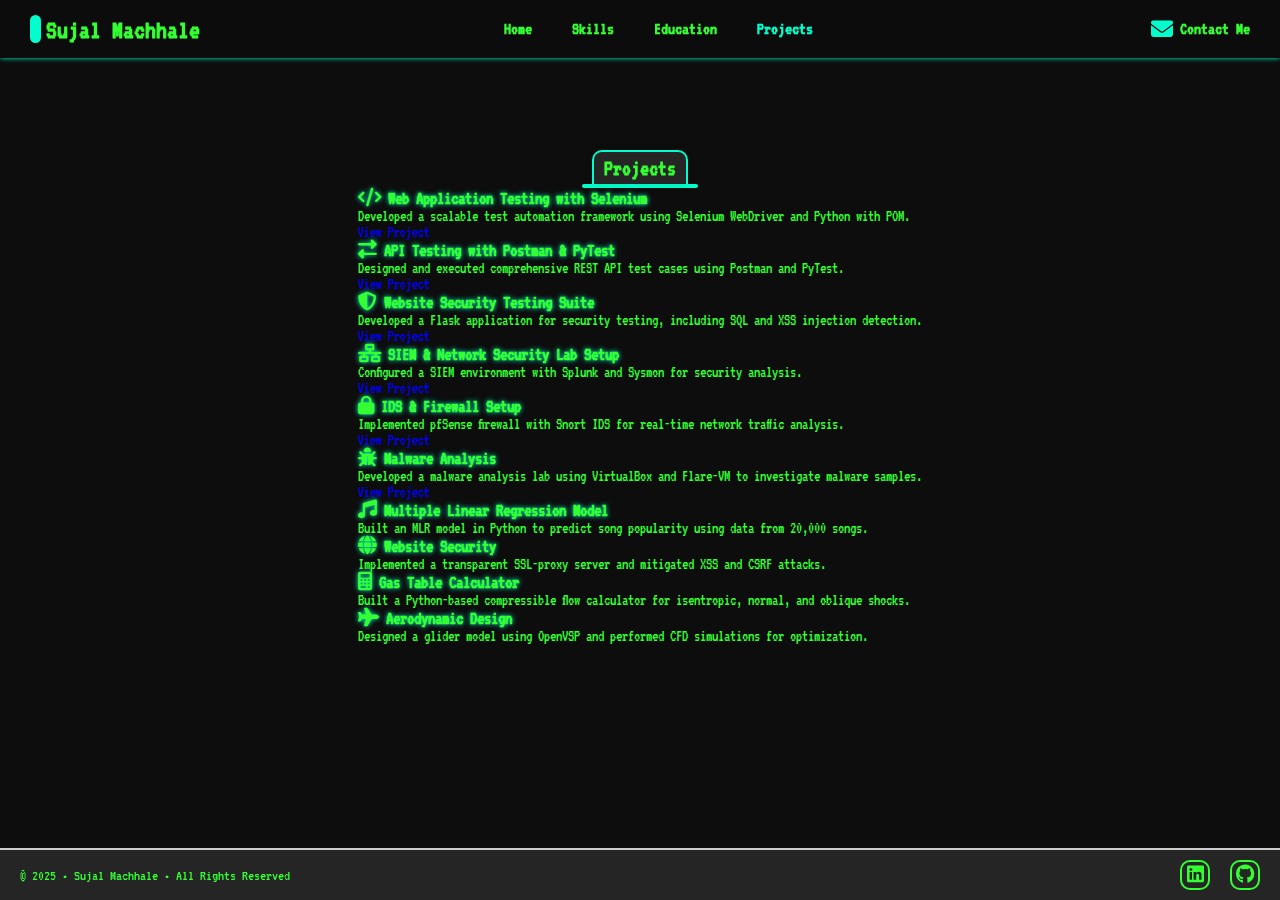
<file: SRC/pages/career.html>
<!DOCTYPE html>
<html>

<head>
    <meta charset="utf-8">
    <meta name="viewport" content="width=device-width, initial-scale=1">
    <title>Career</title>
    <link rel="stylesheet" type="text/css" href="../style/style.css">
    <link rel="icon" href="Assets/favicons/favicon.png" type="image/png" sizes="32x32">

    <link rel="stylesheet" href="https://cdnjs.cloudflare.com/ajax/libs/font-awesome/6.2.0/css/all.min.css">
    <link rel="stylesheet" href="https://unpkg.com/boxicons@latest/css/boxicons.min.css">
</head>

<body>
    <header class="header" id="header">
        <a href="../../index.html" class="logo"><span class="main-icon"></span><span>Sujal Machhale</span></a>
        <div class="navbar">
            <a href="/index.html">Home</a>
            <a href="./skills.html">Skills</a>
            <a href="./education.html">Education</a>
            <a href="./career.html" class="active">Projects</a>
        </div>
        <div class="main">
            <a href="mailto:22b0001@iitb.ac.in" class="user main-items"><i class="fas fa-envelope cm-icon"></i>Contact Me</a>
            <div class="main-items menu-icon-container" id="menu-icon-js">
                <div class="bx bx-menu" id="menu-icon"></div>
            </div>
        </div>
    </header>

    <div class="page">
        <main class="career-main">
            <div class="career-section">
                <div class="projects">
                    <div class="projects-header career-header">
                        <div class="text">Projects</div>
                        <div class="header-line"></div>
                    </div>
                    <div class="projects-list">
                        <div class="projects-list">
                            <div class="project-item">
                                <h3><i class="fas fa-code"></i> Web Application Testing with Selenium</h3>
                                <p>Developed a scalable test automation framework using Selenium WebDriver and Python with POM.</p>
                                <a href="https://github.com/PauPau2024/Self_Project/tree/main/Automated%20Web%20Application%20Testing" target="_blank">View Project</a>
                            </div>
                        
                            <div class="project-item">
                                <h3><i class="fas fa-exchange-alt"></i> API Testing with Postman & PyTest</h3>
                                <p>Designed and executed comprehensive REST API test cases using Postman and PyTest.</p>
                                <a href="https://github.com/PauPau2024/Self_Project/tree/main/API_Testing_Postman" target="_blank">View Project</a>
                            </div>
                        
                            <div class="project-item">
                                <h3><i class="fas fa-shield-alt"></i> Website Security Testing Suite</h3>
                                <p>Developed a Flask application for security testing, including SQL and XSS injection detection.</p>
                                <a href="https://github.com/PauPau2024/Self_Project/tree/main/Reconnaissance%20Tool" target="_blank">View Project</a>
                            </div>
                        
                            <div class="project-item">
                                <h3><i class="fas fa-network-wired"></i> SIEM & Network Security Lab Setup</h3>
                                <p>Configured a SIEM environment with Splunk and Sysmon for security analysis.</p>
                                <a href="https://github.com/PauPau2024/Self_Project/tree/main/SIEM%20Lab%20Using%20Splunk" target="_blank">View Project</a>
                            </div>
                        
                            <div class="project-item">
                                <h3><i class="fas fa-lock"></i> IDS & Firewall Setup</h3>
                                <p>Implemented pfSense firewall with Snort IDS for real-time network traffic analysis.</p>
                                <a href="https://github.com/PauPau2024/Self_Project/tree/main/Firewall%20%26%20IDS%20Setup" target="_blank">View Project</a>
                            </div>
                        
                            <div class="project-item">
                                <h3><i class="fas fa-bug"></i> Malware Analysis</h3>
                                <p>Developed a malware analysis lab using VirtualBox and Flare-VM to investigate malware samples.</p>
                                <a href="https://github.com/PauPau2024/Self_Project/tree/main/Malware_Analysis" target="_blank">View Project</a>
                            </div>
                        
                            <div class="project-item">
                                <h3><i class="fas fa-music"></i> Multiple Linear Regression Model</h3>
                                <p>Built an MLR model in Python to predict song popularity using data from 20,000 songs.</p>
                            </div>
                        
                            <div class="project-item">
                                <h3><i class="fas fa-globe"></i> Website Security</h3>
                                <p>Implemented a transparent SSL-proxy server and mitigated XSS and CSRF attacks.</p>
                                
                            </div>
                       
                        
                         
                        
                            <div class="project-item">
                                <h3><i class="fas fa-calculator"></i> Gas Table Calculator</h3>
                                <p>Built a Python-based compressible flow calculator for isentropic, normal, and oblique shocks.</p>
                               
                            </div>
                        
                            <div class="project-item">
                                <h3><i class="fas fa-plane"></i> Aerodynamic Design</h3>
                                <p>Designed a glider model using OpenVSP and performed CFD simulations for optimization.</p>
                              
                            </div>
                        </div>
                        
                    </div>
                </div>
            </div>
        </main>
        <footer class="footer">
            <div class="left">&copy; 2025 • Sujal Machhale • All Rights Reserved</div>
            <div class="right">
                <div class="social"><a href="https://www.linkedin.com/in/sujal-machhale-45426a286" target="_blank"><i class="fa-brands fa-linkedin"></i></a></div>
                <div class="social"><a href="https://github.com/PauPau2024" target="_blank"><i class="fa-brands fa-github"></i></a></div>
            </div>
        </footer>
    </div>
    <script type="text/javascript" src="../script/script.js"></script>
</body>




</html>
</file>
<file: SRC/style/style.css>
@import url('https://fonts.googleapis.com/css2?family=VT323&display=swap');

* {
    padding: 0;
    margin: 0;
    box-sizing: border-box;
    font-family: 'VT323', monospace;
    text-decoration: none;
    list-style: none;
}

:root {
    --bg-color: #0d0d0d; /* Deep black background */
    --text-color: #33ff33; /* Neon green text */
    --main-color: #00ffcc; /* Cyan highlights */
    --shadow-glow: 0px 0px 5px var(--main-color);
}

body {
    min-height: 100vh;
    background: var(--bg-color);
    color: var(--text-color);
}

header {
    width: 100%;
    position: fixed;
    top: 0;
    left: 0;
    display: flex;
    align-items: center;
    justify-content: space-between;
    background: rgba(13, 13, 13, 0.95);
    padding: 15px 30px;
    box-shadow: var(--shadow-glow);
    z-index: 1000;
}

h1, h2, h3 {
    color: var(--text-color);
    text-shadow: var(--shadow-glow);
}

nav {
    display: flex;
    gap: 20px;
}

nav a {
    color: var(--main-color);
    font-size: 18px;
    transition: 0.3s;
    padding: 10px;
}

nav a:hover {
    text-shadow: var(--shadow-glow);
}

button {
    background: var(--main-color);
    color: var(--bg-color);
    border: none;
    padding: 10px 20px;
    cursor: pointer;
    font-size: 18px;
    text-transform: uppercase;
    box-shadow: var(--shadow-glow);
    transition: 0.3s;
}

button:hover {
    background: var(--text-color);
    color: var(--bg-color);
}
.logo {
	display: flex;
	align-items: center;
	/* margin-right: 25px; */
}

.logo .main-icon {
	width: 0.7rem;
	height: 1.7rem;
	margin-right: 5px;
	background-color: var(--main-color);
	border-radius: 50px;
}

.logo span {
	color: var(--text-color);
	font-size: 1.7rem;
	font-weight: 600;
}

.navbar {
	display: flex;
}

.navbar a {
	position: relative;
	color: var(--text-color);
	font-size: 1.1rem;
	font-weight: 600;
	padding: 5px 0;
	margin: 0px 20px;
	transition: all .50s ease;
	display: flex;
	justify-content: center;
}

.navbar a::before {
	content: "";
	position: absolute;
	top: 0;
	width: 0px;
	height: 2px;
	border-radius: 10px;
	background-color: var(--text-color);
	transition: all 0.3s ease;
	opacity: 0;
}

.navbar a:hover::before {
	width: 100%;
	opacity: 1;
}

.navbar a:hover {
	color: var(--main-color);
	transform: scale(1.1);
}

.header .navbar a.active,
.header .main a.active {
	color: var(--main-color);
}


.header .main {
	display: flex;
	align-items: center;
	/* border: 2px solid; */
	/* margin-left: 25px; */
}

.header .main a {
	width: 132.4417px;
	/* width: fit-content; */
	justify-content: right;
	color: var(--text-color);
	font-size: 1.1rem;
	font-weight: 600;
	transition: all .50s ease;
}

.header .main .user .cm-icon {
	font-size: 22px;
}

.user {
	display: flex;
	align-items: center;
}

.user i {
	color: var(--main-color);
	font-size: 28px;
	margin-right: 7px;
}

.main a:hover {
	color: var(--main-color);
}

#menu-icon {
	font-size: 35px;
	color: var(--text-color);
	cursor: pointer;
	z-index: 114;
	display: none;
}

.about {
	/* position: relative;
	top: 150px; */
	width: 100%;
	padding-top: 150px;
	/* margin-top: 150px; */
	/* height: 100vh; */
	min-width: 250px;
	display: flex;
	justify-content: center;
	align-items: center;
}

.about-content {
	max-width: 1000px;
	padding: 0px 20px;
	display: flex;
	justify-content: center;
	align-items: center;
	flex-direction: row;
}

.column.left {
	text-align: left;
	/* padding-left: 20px; */
	max-width: 70%;
}

.column.right {
	order: 1;
	width: fit-content;
	display: flex;
	align-items: center;
	justify-content: left;
}


.column.right img {
	max-width: 250px;
	margin-left: 50px;
	border-radius: 20px 100px 20px 20px;
	box-shadow: 0 0 10px rgba(0, 0, 0, 0.2);

}

.about .text {
	font-size: 2rem;
	font-weight: bold;
	color: var(--text-color);
}

.about .iAm {
	color: #4e54c8;
}

.about p {
	font-size: 1.2rem;
	font-weight: 500;
	margin-top: 20px;
	color: var(--text-color);
}

.about .buttons {
	margin-top: 20px;
	display: flex;
	column-gap: 20px;
}

.about a {
	display: inline-block;
	/* margin-top: 20px; */
	padding: 10px 20px;
	background-color: var(--main-color);
	color: #fff;
	text-decoration: none;
	border-radius: 5px;
	font-size: 1rem;
	font-weight: 500;
	transition: 0.3s;
}

.about a:hover {
	background-color: #4e54c8;
}

.about .cm-button {
	color: var(--text-color);
	/* font-weight: 600; */
	background-color: transparent;
	outline: 2px solid var(--main-color);
}

.about .cm-button:hover {
	/* font-weight: 500; */
	color: white;
	outline: none;
}

.nav-touch-close {
	position: fixed;
	display: none;
	top: 0;
	width: 100%;
	height: 100%;
	background: rgba(255, 255, 255, 0.1);
	backdrop-filter: blur(4px);
	cursor: pointer;
	z-index: 100;
}

.nav-touch-close-open {
	display: block;
}

.nav-LR-TC {
	background: transparent;
	backdrop-filter: none;
}

@media (max-width: 1200px) {
	header {
		padding: 14px 2%;
		transition: .2s;
		justify-content: space-between;
	}

	.navbar a {
		padding: 5px 0;
		margin: 0px 20px;
	}
}

@media (max-width: 850px) {
	/* .about {
		display: inline;
	} */

	.about-content {
		/* position: relative; */
		display: block;
		padding: 0px;
		/* top: 100px; */
		max-width: 100%;
		height: 100%;
	}

	.about-content .column.left {
		max-width: 100%;
		margin-left: 20px;
		margin-right: 20px;
		padding: 0px;
		text-align: center;
	}


	.about-content .column.left .text {
		margin-top: 20px;
		font-size: 1.8rem;
	}

	.about-content .column.left p {
		margin: 0px;
		font-size: 1.1rem;
		margin-top: 10px;
	}

	.about .about-content .buttons {
		display: block;
		margin: 0px;
	}

	.about-content .column.left a {
		margin: 0px;
		margin-top: 20px;
		margin-right: 10px;
		margin-left: 10px;

	}

	.about-content .column.right {
		width: 100%;
		display: flex;
		justify-content: center;
		align-items: center;
	}

	.about-content .column.right img {
		margin: 0px;
	}
}

@media (max-width: 1100px) {
	.main .main-items {
		margin-right: 12px;
	}

	.main .menu-icon-container {
		position: relative;
		margin-right: 5px;
		width: 30px;
		height: 30px;
		border-radius: 5px;
		/* background: grey; */
		border: 2px solid #ccc;
		box-shadow: 0 0 10px rgba(0, 0, 0, 0.1);
		background: rgba(255, 255, 255, 0.1);
		backdrop-filter: blur(4px);
		cursor: pointer;
		display: flex;
		justify-content: center;
		align-items: center;
		z-index: 113;
	}

	.header .main a {
		width: 132.6px;
	}

	#menu-icon {
		display: block;
	}

	.navbar {
		position: absolute;
		top: 100%;
		right: -100%;
		width: auto;
		height: auto;
		/* background: grey; */
		border: 2px solid #ccc;
		box-shadow: 0 0 10px rgba(0, 0, 0, 0.1);
		background: rgba(255, 255, 255, 0.1);
		backdrop-filter: blur(4px);
		display: flex;
		flex-direction: column;
		justify-content: flex-start;
		align-items: center;
		border-radius: 10px;
		transition: all .50s ease;
	}

	.navbar a {
		display: block;
		margin: 12px 0;
		padding: 0px 25px;
		transition: all .50s ease;
	}

	.navbar a:before,
	.navbar a:after {
		display: none;
	}

	.navbar a:hover {
		color: var(--text-color);
		transform: translateY(5px);
	}

	/* .navbar a.active {
		color: var(--text-color);
	} */

	.navbar.open {
		right: 2%;
	}

}


.contact-main {
	width: 100%;
	/* height: 100vh; */
	padding-top: 150px;
	display: flex;
	align-items: center;
	justify-content: center;
}

.contact-main .contact-full {
	min-width: 570px;
	padding: 20px;
	padding-top: 0px;
	display: flex;
	align-items: center;
	justify-content: center;
}

.contact-main .mobile-show {
	position: absolute;
	visibility: hidden;
}

.contact-main .contact-section {
	width: 400px;
	min-width: 320px;
	color: var(--text-color);
	height: 400px;
	padding: 20px;
	position: relative;
	display: flex;
	flex-direction: column;
	justify-content: space-around;
	/* top: 40px; */
	border-top: 2px solid #ccc;
	border-bottom: 2px solid #ccc;
	border-left: 2px solid #ccc;
	border-radius: 10px 0px 0px 10px;
	box-shadow: 0 0 10px rgba(0, 0, 0, 0.1);
	background: rgba(255, 255, 255, 0.1);
	backdrop-filter: blur(4px);
}

.contact-main .contact-section .cs-item {
	display: flex;
	align-items: center;
}

.contact-main .contact-section .text {
	width: 200px;
	display: flex;
	flex-direction: column;
}

.contact-main .contact-section .icon {
	width: 70px;
	/* min-width: 70px; */
	height: 70px;
	border: 2.5px solid var(--main-color);
	border-radius: 100px;
	color: var(--main-color);
	font-size: 35px;
	display: flex;
	align-items: center;
	justify-content: center;
}

.contact-main .contact-section .placeHolder {
	width: fit-content;
	height: fit-content;
	display: flex;
	align-items: center;
	padding-left: 10px;
	font-size: 1.1rem;
	font-weight: 600;
	color: var(--main-color);
	/* background: lightcoral; */
}

.contact-main .contact-section .info {
	width: fit-content;
	height: fit-content;
	padding-left: 10px;
	/* font-size: large; */
	font-weight: 500;
	/* background: lightgoldenrodyellow; */
}


.contact-main .contact-form {
	width: 400px;
	min-width: 250px;
	position: relative;
	/* top: 40px; */
	text-align: center;
	padding: 20px;
	border: 2px solid #ccc;
	border-radius: 10px;
	color: var(--main-color);
	box-shadow: 0 0 10px rgba(0, 0, 0, 0.1);
	background: rgba(255, 255, 255, 0.1);
	backdrop-filter: blur(4px);
}

.contact-main .contact-section.csa-cs {
	border-right: 2px solid #ccc;
	border-radius: 10px;
}

.contact-main .contact-form.csa-cf {
	border-left: none;
	border-radius: 0px 10px 10px 0px;

}

.contact-main .contact-section .cs-top {
	width: 100%;
	padding-right: 15px;
	display: flex;
	flex-direction: column;
	/* justify-content: center; */
	align-items: center;
}

.contact-main .contact-section h1,
.contact-main .contact-form h1 {
	font-size: 1.5em;
	color: var(--text-color);
}

.contact-main .contact-section .border-line,
.contact-main .contact-form .border-line {
	width: 100%;
	height: 2px;
	background-color: var(--main-color);
}

.contact-main .contact-section .border-line {
	margin-bottom: 25px;
}

.contact-main .contact-form .contact-submit-after {
	/* height: 350px; */
	/* margin-top: 10px; */
	padding: 30px 0px 10px 0px;
	/* display: flex; */
	display: none;
	justify-content: center;
	align-items: center;
}

.contact-main .contact-form .form-section.hide {
	display: none;
}

.contact-main .contact-form .contact-submit-after.show {
	display: flex;
}

.contact-main .contact-form .contact-submit-after .box {
	/* background-color:cornsilk; */
	width: 335px;
	padding: 20px;
	border-radius: 10px;
	display: flex;
	flex-direction: column;
	justify-content: center;
	align-items: center;
	border: 2px solid #ccc;
	box-shadow: 0 0 10px rgba(0, 0, 0, 0.1);
	background: rgba(255, 255, 255, 0.1);
	backdrop-filter: blur(4px);

}

.contact-main .contact-form .contact-submit-after .csa-icon {
	font-size: 5rem;
	color: lightseagreen;
	margin-bottom: 20px;
}

.contact-main .contact-form .contact-submit-after .csa-text {
	font-size: 1.2rem;
	color: var(--text-color);
	font-weight: 500;
	margin-bottom: 10px;
}

.contact-main .contact-form .contact-submit-after .csa-ok {
	width: fit-content;
	color: white;
	font-size: 1.1rem;
	font-weight: 500;
	padding: 2px 8px;
	border-radius: 5px;
	cursor: pointer;
	background-color: var(--main-color);
	transition: 0.3s;
}

.contact-main .contact-form .contact-submit-after .csa-ok:hover {
	background-color: #4e54c8;
}

.contact-main .contact-form .name-section {
	margin-top: 25px;
}

.contact-main label {
	display: block;
	margin-bottom: 10px;
	color: var(--text-color);
	font-weight: 600;
}

.contact-main input[type="text"],
.contact-main input[type="email"],
.contact-main textarea {
	width: 100%;
	padding: 10px;
	margin-bottom: 20px;
	border: 1px solid #ccc;
	border-radius: 5px;
	font-size: 16px;
	outline: none;
}


.contact-main textarea {
	resize: none;
	margin-bottom: 0px;
}

.contact-main .contact-form .email-error,
.contact-main .contact-form .error {
	/* background-color: gray; */
	width: fit-content;
	display: none;
	justify-content: center;
	align-items: center;
	font-size: 1.1rem;
	border: 2px solid var(--main-color);
	border-radius: 5px;
	padding: 5px;
	margin: 10px auto 0px auto;
}

.contact-main .contact-form .error-show {
	display: flex;
}

.contact-main .contact-form .error-icon {
	font-size: 1.4rem;
	margin-right: 5px;
}


.contact-main button[type="submit"] {
	background-color: var(--main-color);
	color: white;
	padding: 10px 20px;
	border: none;
	border-radius: 5px;
	margin-top: 20px;
	font-size: 1rem;
	font-weight: 500;
	cursor: pointer;
	transition: 0.3s;
}

.contact-main button[type="submit"]:hover {
	background-color: #4e54c8;
}

.contact-main .contact-form .contact-button .line {
	display: inline-block;
	width: 15px;
	height: 15px;
	border-radius: 15px;
	background-color: var(--main-color);
}

.contact-main .contact-form .contact-button.loading {
	height: 55px;
	width: 97.7px;
	background-color: gray;
}

.contact-main .contact-form .contact-load {
	display: none;
}

.contact-main .contact-form .contact-load.show {
	display: block;
}

.contact-main .contact-form .contact-button .submit-text.hide {
	display: none;
}

.contact-main .contact-form .contact-load .line:nth-last-child(1) {
	animation: loadingA 1.5s 1s infinite;
}

.contact-main .contact-form .contact-load .line:nth-last-child(2) {
	animation: loadingA 1.5s 0.5s infinite;
}

.contact-main .contact-form .contact-load .line:nth-last-child(3) {
	animation: loadingA 1.5s 0s infinite;
}

@keyframes loadingA {
	0% {
		height: 15px;
	}

	50% {
		height: 35px;
	}

	100% {
		height: 15px;
	}
}

@media (max-width: 610px) {

	.contact-main {
		display: block;
	}

	.contact-main .contact-full {
		min-width: fit-content;
		display: block;
		padding: 0px;
		/* margin-left: auto;
		margin-right: auto; */
		/* position: relative;
		top: 100px; */
	}

	.contact-main .mobile-show {
		position: relative;
		visibility: visible;
	}

	.contact-main .contact-full .contact-section {
		width: 85%;
		min-width: 300px;
		height: fit-content;
		padding: 20px 0px 25px 15px;
		margin-right: auto;
		margin-left: auto;
		border-right: 2px solid #ccc;
		border-radius: 10px;
	}

	.contact-main .contact-section .cs-item {
		margin-bottom: 35px;
	}

	.contact-main .contact-section .cs-item.address {
		margin-bottom: 0px;
	}

	.contact-main .contact-section .icon {
		width: 50px;
		height: 50px;
		font-size: 25px;
	}

	.contact-main .contact-full .contact-form {
		margin-top: 25px;
		width: 85%;
		min-width: 300px;
		border-left: 2px solid #ccc;
		margin-right: auto;
		margin-left: auto;
		border-radius: 10px;
	}

	.contact-main .contact-form .contact-submit-after .box {
		width: auto;
	}


	.contact-main .contact-form .border-line {
		height: 2px;
	}

}

.skills-main {
	width: 100%;
	/* height: fit-content; */
	padding-top: 95px;
	display: flex;
	justify-content: center;
	align-items: center;
}

.skills-main .skills-section {
	width: 1000px;
	/* margin-bottom: -40px; */
}

.skills-main .skills-section .header {
	display: flex;
	flex-direction: column;
	justify-content: center;
	align-items: center;
	margin-bottom: 40px;
}

.skills-main .skills-section .header .text {
	font-size: 1.5rem;
	font-weight: 600;
}

.skills-main .skills-section .header .border-line {
	width: 140px;
	height: 4px;
	border-radius: 100px;
	background-color: var(--main-color);
}

.skills-main .skills-section .skills {
	display: flex;
	flex-direction: row;
	justify-content: space-around;
	flex-wrap: wrap;
	row-gap: 50px;
}

.skills-main .skills-section .skills .skills-group-row {
	/* width: 40%; */
	width: 400px;
	/* min-width: 300px; */
	border: 2px solid #ccc;
	border-radius: 10px;
	margin-left: 20px;
	margin-right: 20px;
	padding: 20px 10px 10px 10px;
	box-shadow: 0 0 10px rgba(0, 0, 0, 0.1);
	background: rgba(255, 255, 255, 0.1);
	backdrop-filter: blur(4px);
}

@media (max-width: 700px) {
	.skills-main .skills-section .skills .skills-group-row {
		width: 85%;
		min-width: 250px;
	}
}

.skills-main .skills-section .skills .skills-group-row .skills-group-header {
	width: fit-content;
	font-size: 1.35rem;
	font-weight: 600;
	color: var(--text-color);
	/* margin-top: 20px; */
	margin-left: auto;
	margin-right: auto;
}

.skills-main .skills-section .skills-group-row .border-line {
	width: 100%;
	height: 4px;
	border-radius: 100px;
	background-color: var(--main-color);
	margin-top: 5px;
	margin-bottom: 25px;
}

.skills-main .skills-section .skills-group-row .skill {
	/* width: 100%; */
	/* height: 100px; */
	margin-bottom: 25px;
	display: flex;
	flex-direction: row;
}

.skills-main .skills-section .skills-group-row .skill-block {
	width: 100%;
	padding-left: 10px;
}

.skills-main .skills-section .skills-group-row .icon {
	display: flex;
	justify-content: center;
	align-items: center;
}

.skills-main .skills-section .skills-group-row .icon-img {
	width: 55px;
	aspect-ratio: 1;
	display: flex;
	justify-content: center;
	align-items: center;
	font-size: 30px;
	color: var(--text-color);
	border: 3px solid var(--main-color);
	border-radius: 25%;
}

.skills-main .skills-section .skills-group-row .progress-block {
	width: fit-content;
	height: fit-content;
	padding: 0px 5px;
	border-radius: 50px;
	margin-top: 5px;
	margin-left: 50%;
	transform: translate(-20px, 0px);
	background-color: var(--main-color);
	color: white;
	font-size: 0.8em;
}

.skills-main .skills-section .skills-group-row .progress-bar {
	width: 100%;
	height: 7px;
	margin-top: 5px;
	background: gray;
	border-radius: 20px;
}

.skills-main .skills-section .skills-group-row .progress-per {
	width: 50%;
	height: 7px;
	border-radius: 20px;
	background-color: var(--main-color);
}

.skills-main .skills-section .skills-group-row .block-header {
	color: var(--text-color);
	/* font-size: 1.05rem; */
	font-weight: 600;
}

.skills-main .skills-section .skills-group-row .block-section {
	font-size: 0.85rem;
	font-weight: 600;
}

.skills-main .skills-section .skills-group-row .html .progress-block {
	margin-left: 70%;
}

.skills-main .skills-section .skills-group-row .html .progress-per {
	width: 70%;
}

.skills-main .skills-section .skills-group-row .css .progress-block {
	margin-left: 60%;
}

.skills-main .skills-section .skills-group-row .css .progress-per {
	width: 60%;
}

.skills-main .skills-section .skills-group-row .js .progress-block {
	margin-left: 50%;
}

.skills-main .skills-section .skills-group-row .js .progress-per {
	width: 50%;
}

.skills-main .skills-section .skills-group-row .python .progress-block {
	margin-left: 55%;
}

.skills-main .skills-section .skills-group-row .python .progress-per {
	width: 55%;
}

.skills-main .skills-section .skills-group-row .communication .progress-block {
	margin-left: 85%;
}

.skills-main .skills-section .skills-group-row .communication .progress-per {
	width: 85%;
}

.skills-main .skills-section .skills-group-row .team-work .progress-block {
	margin-left: 70%;
}

.skills-main .skills-section .skills-group-row .team-work .progress-per {
	width: 70%;
}

.skills-main .skills-section .skills-group-row .management .progress-block {
	margin-left: 65%;
}

.skills-main .skills-section .skills-group-row .management .progress-per {
	width: 65%;
}

.skills-main .skills-section .skills-group-row .creativity .progress-block {
	margin-left: 80%;
}

.skills-main .skills-section .skills-group-row .creativity .progress-per {
	width: 80%;
}

.education-main {
	padding-top: 150px;
	width: 100%;
	display: flex;
	justify-content: center;
	flex-direction: row;
	/* align-items: center; */
}

.education-main .education-section {
	/* position: relative; */
	/* top: 150px; */
	width: fit-content;
	min-width: 770px;
	max-width: 800px;
	display: flex;
	flex-direction: column;
	align-items: center;
	row-gap: 50px;
	/* margin-left: auto;
	margin-right: auto; */
	box-sizing: content-box;
	padding-left: 20px;
	padding-right: 20px;
}

.education-main .education-section .study {
	/* height: 190px; */
	display: flex;
	flex-direction: row;
	/* margin-bottom: 50px; */
	/* justify-content: space-between; */
}

.education-main .education-section .study .image {
	display: flex;
	justify-content: center;
}

.education-main .education-section .study .image img {
	width: 300px;
	/* height: 180px; */
	aspect-ratio: 300/180;
	/* min-width: 200px; */
	border-radius: 10px;
	border: 2px solid var(--main-color);
}

.education-main .education-section .study .line {
	min-width: 2.5px;
	height: 180px;
	margin-top: auto;
	margin-bottom: auto;
	border-radius: 10px;
	margin-left: 20px;
	margin-right: 20px;
	background-color: var(--main-color);
}

.education-main .education-section .study.second .image {
	order: 2;
}

.education-main .education-section .study.second .line {
	order: 1;
}

.education-main .education-section .study.second .texts {
	order: 0;
}

@media (max-width: 850px) {
	.education-main .education-section .study {
		flex-direction: column;
		border: 2px solid #ccc;
		border-radius: 20px;
		padding: 10px;
		box-shadow: 0 0 10px rgba(0, 0, 0, 0.1);
		background: rgba(255, 255, 255, 0.1);
		backdrop-filter: blur(4px);
	}

	.education-main .education-section {
		min-width: 250px;
		width: 85%;
	}

	.education-main .education-section .study .image img {
		width: 85%;
		min-width: 250px;
	}

	.education-main .education-section .study .line {
		width: 100%;
		height: 4px;
		margin: 0px;
		margin-top: 20px;
		margin-bottom: 5px;
	}

	.education-main .education-section .study .texts {
		display: flex;
		flex-direction: column;
		justify-content: center;
		align-items: center;
	}

	.education-main .education-section .study.second .image {
		order: 2;
	}

	.education-main .education-section .study.second .line {
		order: 3;
	}

	.education-main .education-section .study.second .texts {
		order: 4;
	}

	.education-main .education-section .study .texts .header {
		text-align: center;
	}

	.education-main .education-section .study .texts .name {
		text-align: center;
	}

	.education-main .education-section .study .texts .year {
		text-align: center;
	}

	.education-main .education-section .study .texts .text {
		text-align: center;
	}
}

.education-main .education-section .study .texts .header {
	font-size: 1.4rem;
	font-weight: 600;
	color: var(--main-color);
}

.education-main .education-section .study .texts .name {
	font-size: 1.2rem;
	font-weight: 500;
	color: var(--text-color);
	margin-top: 5px;
}

.education-main .education-section .study .texts .year {
	font-weight: 600;
	color: var(--text-color);
}

.education-main .education-section .study .texts .text {
	font-weight: 500;
	color: var(--text-color);
	/* text-align: justify; */
	margin-top: 10px;
}

.gallery-main {
	margin-top: 150px;
	display: flex;
	justify-content: center;
	/* margin-bottom: 150px; */
}

.gallery-main .gallery-section .column {
	display: flex;
	flex-direction: column;
	padding: 0px 20px;
	/* border: 2px solid red; */
	/* column-gap: 20px; */
}

.gallery-main .gallery-section .column .header {
	width: 100%;
	font-size: 1.5rem;
	font-weight: 500;
	display: flex;
	flex-direction: row;
	align-items: center;
	justify-content: center;
	margin-bottom: 40px;
}

.gallery-main .gallery-section .column .header .text {
	min-width: 151px;
	color: var(--main-color);
	border: 2px solid var(--main-color);
	border-radius: 10px;
	/* border-radius: 10px 10px 0px 0px; */
	/* border-bottom: 0px; */
	padding: 0px 10px;
	box-shadow: 0 0 10px rgba(0, 0, 0, 0.1);
	background: rgba(255, 255, 255, 0.1);
	backdrop-filter: blur(4px);
}

.gallery-main .gallery-section .column.australia .header .text {
	min-width: 162.3px;
}

.gallery-main .gallery-section .column .header .header-line {
	/* order: 1; */
	width: 100%;
	height: 2px;
	border-radius: 20px 0px 0px 20px;
	/* border-radius: 20px; */
	background-color: var(--main-color);
}

.gallery-main .gallery-section .column .header .header-line.right {
	border-radius: 0px 20px 20px 0px;
}

.gallery-main .gallery-section .column .images {
	display: flex;
	justify-content: center;
	flex-direction: row;
	flex-wrap: wrap;
	row-gap: 20px;
	column-gap: 20px;
}
.gallery-main .gallery-section .column .images .image-column{
	display: flex;
	align-items: center;
}
.gallery-main .gallery-section .column.australia {
	margin-top: 100px;
}

.gallery-main .gallery-section .column img {
	width: 300px;
	min-width: 250px;
	/* width: 100%; */
	border: 2px solid #ccc;
	border-radius: 20px;
}
@media (max-width: 500px) {
	.gallery-main .gallery-section .column img {
		width: 80%;
	}
}
.gallery-main .gallery-section .column .image-column {
	display: flex;
	flex-direction: column;
	row-gap: 20px;
}

.career-main {
	width: 100%;
	/* margin-top: 150px; */
	padding-top: 150px;
	display: flex;
	justify-content: center;
	align-items: center;
}

.career-main .career-section {
	/* width: 70%; */
	/* min-width: 650px; */
	max-width: 1000px;
	/* padding: 100px; */
	padding: 0px 20px;
}

.career-main .career-section .career-header {
	width: fit-content;
	margin-left: auto;
	margin-right: auto;
}

.career-main .career-section .career-header .text {
	font-size: 1.4rem;
	font-weight: 600;
	padding: 5px 10px;
	margin-left: 10px;
	margin-right: 10px;
	border: 2px solid var(--main-color);
	border-bottom: 0px;
	border-radius: 10px 10px 0px 0px;
	box-shadow: 0 0 10px rgba(0, 0, 0, 0.1);
	background: rgba(255, 255, 255, 0.1);
	backdrop-filter: blur(4px);
	/* color: var(--main-color); */
}

.career-main .career-section .header-line {
	width: 100%;
	height: 4px;
	background-color: var(--main-color);
	border-radius: 20px;
	/* margin-top: 5px; */
}

.career-main .career-section .professional-summary .texts {
	margin-top: 20px;
	font-size: 1.05rem;
	font-weight: 500;
	text-align: justify;
}

.career-main .career-section .career-goals {
	margin-top: 50px;
}

.career-main .career-section .career-goals .goals {
	margin-top: 25px;
	display: flex;
	justify-content: space-evenly;
	flex-direction: row;
	flex-wrap: wrap;
	row-gap: 40px;
	column-gap: 20px;
}

.career-main .career-section .career-goals .goals-row {
	width: 100%;
	max-width: 380px;
	min-width: 250px;
	box-sizing: content-box;
	display: flex;
	flex-direction: column;
	align-items: center;
}
.career-main .career-section .career-goals .goals-row .goals-header {
	width: fit-content;
	display: flex;
	align-items: center;
	flex-direction: column;
}

.career-main .career-section .career-goals .goals-row .header-line {
	width: 100%;
	height: 4px;
	border-radius: 20px;
	background-color: var(--main-color);
}

.career-main .career-section .career-goals .goals-row .goals-header .text {
	font-size: 1.2rem;
	font-weight: 600;
	margin-left: 10px;
	margin-right: 10px;
	/* color: var(--main-color); */
}

.career-main .career-section .career-goals .goals-row .texts {
	margin-top: 20px;
	display: flex;
	flex-direction: column;
	row-gap: 10px;
}

.career-main .career-section .career-goals .goals-row .text-row {
	min-height: 62.8px;
	font-size: 1.05rem;
	font-weight: 500;
	padding-top: 5px;
	padding-bottom: 5px;
	padding-left: 10px;
	padding-right: 10px;
	border: 2px solid #ccc;
	border-radius: 10px;
	box-shadow: 0 0 10px rgba(0, 0, 0, 0.1);
	background: rgba(255, 255, 255, 0.1);
	backdrop-filter: blur(4px);
	display: flex;
	align-items: center;
	/* justify-content: center; */
}

.career-main .career-section .career-goals .goals-row .text-row .tr-icon {
	margin-right: 10px;
	min-width: 16.8px;
	min-height: 16.8px;
	border-radius: 50%;
	background-color: var(--text-color);
}

.hobbies-main {
	width: 100%;
	padding-top: 150px;
	display: flex;
	justify-content: center;
	align-items: center;
}

.hobbies-main .hobbies-section {
	/* width: 100%; */
	display: flex;
	flex-direction: column;
	align-items: center;
	padding: 0px 10px;
}

.hobbies-main .hobbies-section .hobbies-header {
	margin-bottom: 40px;
}

.hobbies-main .hobbies-section .hobbies-header .header-text {
	font-size: 1.5rem;
	font-weight: 600;
	border: 2px solid var(--main-color);
	border-bottom: 0px;
	border-radius: 10px 10px 0px 0px;
	padding-top: 5px;
	padding-left: 10px;
	padding-right: 10px;
	padding-bottom: 5px;
	margin-left: 10px;
	margin-right: 10px;
	box-shadow: 0 0 10px rgba(0, 0, 0, 0.1);
	background: rgba(255, 255, 255, 0.1);
	backdrop-filter: blur(4px);
}

.hobbies-main .hobbies-section .hobbies-header .header-line {
	width: 100%;
	height: 4px;
	background-color: var(--main-color);
	border-radius: 20px;
}

.hobbies-main .hobbies-section .section {
	display: flex;
	justify-content: center;
	flex-direction: row;
	/* flex-wrap: wrap; */
	column-gap: 50px;
	row-gap: 50px;
}
.hobbies-main .hobbies-section .section .row {
	display: flex;
	justify-content: center;
	/* width: 250px; */
	/* width: fit-content; */
	flex-direction: row;
	flex-wrap: wrap;
	row-gap: 50px;
	column-gap: 50px;
}
.hobbies-main .hobbies-section .section .row.first {
	justify-content: flex-end;
}
.hobbies-main .hobbies-section .section .row.second {
	justify-content: flex-start;
}
.hobbies-main .hobbies-section .section .hobbies {
	width: 250px;
	min-width: 250px;
	/* width: 30%; */
	/* height: fit-content; */
	/* display: block; */
	display: flex;
	flex-direction: column;
	align-items: center;
	outline: 2px solid #ccc;
	border-radius: 10px;
	padding: 10px;
	box-shadow: 0 0 10px rgba(0, 0, 0, 0.1);
	background: rgba(255, 255, 255, 0.1);
	backdrop-filter: blur(4px);
}
@media (max-width: 650px) {
	.hobbies-main .hobbies-section .section {
		flex-direction: column;
	}
	.hobbies-main .hobbies-section .section .row.first {
		justify-content: center;
	}
	.hobbies-main .hobbies-section .section .row.second {
		justify-content: center;
	}
	.hobbies-main .hobbies-section .section .hobbies {
		width: 70%;
	}
}
@media (max-width: 400px) {
	.hobbies-main .hobbies-section .section .hobbies {
		width: 100%;
	}
	.hobbies-main .hobbies-section {
		padding: 0px 20px;
	}
}
.hobbies-main .hobbies-section .section .hobbies .header {
	width: fit-content;
	display: flex;
	align-items: center;
	flex-direction: column;
	margin-top: 10px;
	margin-bottom: 10px;
}

.hobbies-main .hobbies-section .section .hobbies .header .header-text {
	font-size: 1.2rem;
	font-weight: 500;
	padding-left: 10px;
	padding-right: 10px;
}

.hobbies-main .hobbies-section .section .hobbies .header .header-line {
	height: 4px;
	border-radius: 10px;
	width: 100%;
	background-color: var(--main-color);
}

.hobbies-main .hobbies-section .section .hobbies .image img {
	width: 100%;
	/* height: 183.81px; */
	display: block;
	border-radius: 10px;
}

.hobbies-main .hobbies-section .section .hobbies .text {
	/* text-align: justify; */
	font-size: 0.95rem;
	font-weight: 500;
}

.testimonials-main {
	width: 100%;
	padding-top: 150px;
	display: flex;
	justify-content: center;
}

.testimonials-main .testimonials-section {
	/* height: fit-content; */
	display: flex;
	flex-direction: column;
	align-items: center;
}

.testimonials-main .testimonials-section .testimonials-header {
	width: fit-content;
	display: flex;
	flex-direction: column;
	margin-bottom: 40px;
	margin-left: 20px;
	margin-right: 20px;
}

.testimonials-main .testimonials-section .testimonials-header .header-text {
	font-size: 1.5rem;
	font-weight: 600;
	margin-left: 10px;
	margin-right: 10px;
	text-align: center;
}

.testimonials-main .testimonials-section .testimonials-header .header-line {
	width: 100%;
	height: 4px;
	background-color: var(--main-color);
	border-radius: 20px;
}

.testimonials-main .testimonials-section .section {
	display: flex;
	flex-direction: column;
	row-gap: 50px;
}

.testimonials-main .testimonials-section .section .row {
	display: flex;
	justify-content: center;
	flex-direction: row;
	flex-wrap: wrap;
	row-gap: 50px;
	padding-left: 20px;
	padding-right: 20px;
	column-gap: 50px;
}

.testimonials-main .testimonials-section .section .block {
	width: 583.2px;
	display: flex;
	flex-direction: row;
	column-gap: 10px;
	padding: 10px;
	border: 2px solid #ccc;
	border-radius: 110px 20px 20px 110px;
	box-shadow: 0 0 10px rgba(0, 0, 0, 0.1);
	background: rgba(255, 255, 255, 0.1);
	backdrop-filter: blur(4px);
}

.testimonials-main .testimonials-section .section .block .image {
	display: flex;
	align-items: center;
}

.testimonials-main .testimonials-section .section .block .image img {
	width: 200px;
	display: block;
	border: 2px solid var(--main-color);
	border-radius: 50%;
}

.testimonials-main .testimonials-section .section .block .content {
	width: 350px;
	display: flex;
	flex-direction: column;
	justify-content: space-around;
}

.testimonials-main .testimonials-section .section .block .content .content-row {
	width: 100%;
}

.testimonials-main .testimonials-section .section .block .content .line {
	height: 2px;
	background-color: var(--main-color);
	border-radius: 20px;
	margin-top: 2.5px;
}

.testimonials-main .testimonials-section .section .block .content .name {
	/* width: fit-content; */
	font-size: 1.4rem;
	font-weight: 600;
	color: var(--main-color);
}

.testimonials-main .testimonials-section .section .block .content .description {
	font-size: 1.1rem;
	font-weight: 600;
}

.testimonials-main .testimonials-section .section .block .content .text {
	font-size: 0.95rem;
	font-weight: 500;
}

@media (max-width: 1280px) {
	.testimonials-main .testimonials-section .section .row {
		column-gap: 25px;
	}
}

@media (max-width: 640px) {
	.testimonials-main .testimonials-section .section .row .block {
		width: 100%;
		min-width: 250px;
		/* margin-left: 20px;
		margin-right: 20px; */
		flex-direction: column;
		align-items: center;
		border-radius: 20px;
	}

	.testimonials-main .testimonials-section .section .row .block .image img {
		width: 200px;
		border-radius: 50%;
	}

	.testimonials-main .testimonials-section .section .row .block .content {
		width: 100%;
		margin-top: 10px;
	}

	.testimonials-main .testimonials-section .section .row .block .content .content-row .name {
		text-align: center;
	}

	.testimonials-main .testimonials-section .section .row .block .content .content-row .description {
		text-align: center;
	}

	.testimonials-main .testimonials-section .section .row .block .content .content-row .line {
		margin-top: 5px;
		text-align: center;
	}

	.testimonials-main .testimonials-section .section .row .block .content .text {
		text-align: center;
		font-size: 1rem;
		margin-top: 10px;
	}
}

.page {
	height: 100vh;
	/* min-height: 100%; */
	display: flex;
	flex-direction: column;
	justify-content: space-between;
	row-gap: 50px;
}

.footer {
	width: 100%;
	/* min-height: 50px; */
	display: flex;
	align-items: center;
	justify-content: space-between;
	flex-direction: row;
	column-gap: 10px;
	padding: 10px 20px;
	border-top: 2px solid #ccc;
	background-color: var(--main-color);
	box-shadow: 0 0 10px rgba(0, 0, 0, 0.1);
	background: rgba(255, 255, 255, 0.1);
	backdrop-filter: blur(4px);
}

.footer .left {
	font-size: 0.95rem;
	font-weight: 500;
	text-align: center;
}

.footer .right {
	display: flex;
	flex-direction: row;
	column-gap: 20px;
}

.footer .right .social {
	width: 30px;
	height: 30px;
	border: 2px solid var(--text-color);
	border-radius: 10px;
	font-size: 1.2rem;
	transition: 0.3s;
}

.footer .right .social a {
	color: var(--text-color);
	transition: 0.3s;
	width: 100%;
	height: 100%;
	display: flex;
	justify-content: center;
	align-items: center;
	border-radius: 10px;
}

.footer .right .social:hover {
	color: var(--main-color);
	border: 2px solid var(--main-color);
}

.footer .right .social:hover a {
	color: var(--main-color);
}

@media (max-width: 700px) {
	.footer {
		flex-direction: column;
		row-gap: 10px;
	}
}
</file>
